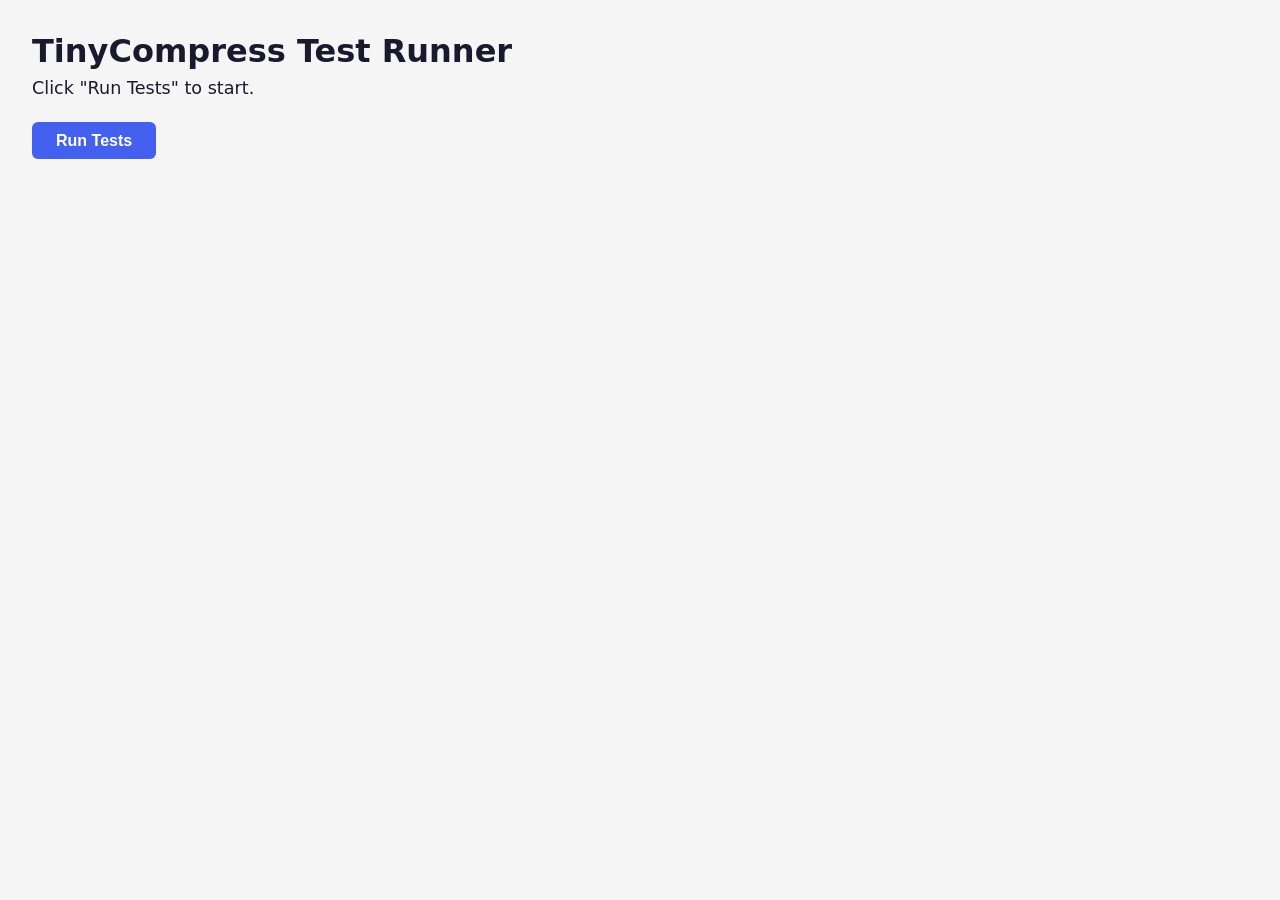
<file: tests/tests.html>
<!DOCTYPE html>
<html lang="en">
<head>
    <meta charset="UTF-8">
    <meta name="viewport" content="width=device-width, initial-scale=1.0">
    <title>TinyCompress - Test Runner</title>
    <style>
        * { margin: 0; padding: 0; box-sizing: border-box; }
        body { font-family: system-ui, sans-serif; background: #f5f5f5; color: #1a1a2e; padding: 2rem; }
        h1 { margin-bottom: 0.5rem; }
        .summary { margin-bottom: 1.5rem; font-size: 1.1rem; }
        .summary .pass { color: #16a34a; font-weight: 700; }
        .summary .fail { color: #dc2626; font-weight: 700; }
        .test-list { list-style: none; }
        .test-item { padding: 0.6rem 1rem; margin-bottom: 0.4rem; border-radius: 6px; background: #fff; border-left: 4px solid #ccc; }
        .test-item.pass { border-left-color: #16a34a; }
        .test-item.fail { border-left-color: #dc2626; }
        .test-name { font-weight: 600; }
        .test-detail { font-size: 0.85rem; color: #6c6c80; margin-top: 0.2rem; }
        button { padding: 0.6rem 1.5rem; font-size: 1rem; font-weight: 600; border: none; border-radius: 6px; cursor: pointer; background: #4361ee; color: #fff; margin-bottom: 1.5rem; }
        button:hover { background: #3a56d4; }
        button:disabled { background: #94a3b8; cursor: not-allowed; }
    </style>
</head>
<body>
    <h1>TinyCompress Test Runner</h1>
    <p class="summary" id="summary">Click "Run Tests" to start.</p>
    <button id="run-btn">Run Tests</button>
    <ul class="test-list" id="test-list"></ul>

    <script src="../src/imageProcessing.js"></script>
    <script src="../src/app.js"></script>
    <script>
    (function () {
        "use strict";

        var runBtn = document.getElementById("run-btn");
        var summary = document.getElementById("summary");
        var testList = document.getElementById("test-list");

        var COLORS = ["#e74c3c", "#3498db", "#2ecc71", "#f39c12", "#9b59b6", "#1abc9c"];
        var FORMAT_MAP = { jpeg: "image/jpeg", png: "image/png", webp: "image/webp" };

        function createTestImage(width, height, color, format) {
            return new Promise(function (resolve) {
                var canvas = document.createElement("canvas");
                canvas.width = width;
                canvas.height = height;
                var ctx = canvas.getContext("2d");
                ctx.fillStyle = color;
                ctx.fillRect(0, 0, width, height);
                for (var i = 0; i < 20; i++) {
                    ctx.fillStyle = COLORS[i % COLORS.length];
                    ctx.fillRect(Math.random() * width, Math.random() * height, Math.random() * 200 + 20, Math.random() * 200 + 20);
                }
                canvas.toBlob(function (blob) {
                    resolve(blob);
                }, FORMAT_MAP[format] || "image/jpeg", 0.92);
            });
        }

        function assert(condition, message) {
            return { pass: !!condition, message: message };
        }

        function runTest(name, fn) {
            return fn().then(function (result) {
                return { name: name, pass: result.pass, message: result.message };
            }).catch(function (err) {
                return { name: name, pass: false, message: "Error: " + err.message };
            });
        }

        function renderResult(result) {
            var li = document.createElement("li");
            li.className = "test-item " + (result.pass ? "pass" : "fail");
            li.innerHTML = '<div class="test-name">' + (result.pass ? "PASS" : "FAIL") + " " + result.name + '</div>' +
                '<div class="test-detail">' + result.message + '</div>';
            testList.appendChild(li);
        }

        function compressFile(file, targetBytes, format) {
            if (typeof createImageBitmap === "function") {
                return createImageBitmap(file).then(function (bmp) {
                    var c = document.createElement("canvas");
                    c.width = bmp.width;
                    c.height = bmp.height;
                    c.getContext("2d").drawImage(bmp, 0, 0);
                    bmp.close();
                    return c;
                });
            }
            return new Promise(function (resolve) {
                var url = URL.createObjectURL(file);
                var img = new Image();
                img.onload = function () {
                    var c = document.createElement("canvas");
                    c.width = img.naturalWidth;
                    c.height = img.naturalHeight;
                    c.getContext("2d").drawImage(img, 0, 0);
                    URL.revokeObjectURL(url);
                    resolve(c);
                };
                img.src = url;
            }).then(function (canvas) {
                return canvas;
            });
        }

        function binarySearch(canvas, targetBytes, format) {
            if (format === "image/png") {
                return new Promise(function (resolve) {
                    canvas.toBlob(function (b) { resolve(b); }, "image/png");
                });
            }
            return new Promise(function (resolve) {
                var low = 0.01, high = 1.0, best = null, iter = 0;
                function tryQ(q) {
                    iter++;
                    if (iter > 15 || high - low < 0.005) {
                        resolve(best);
                        return;
                    }
                    canvas.toBlob(function (blob) {
                        if (blob.size <= targetBytes) { best = blob; low = q; } else { high = q; }
                        if (high - low >= 0.005 && iter < 15) { tryQ((low + high) / 2); }
                        else { resolve(best); }
                    }, format, q);
                }
                tryQ(0.5);
            });
        }

        function runEnhancementTest(t) {
            return createTestImage(t.w, t.h, COLORS[0], t.fmt).then(function (blob) {
                return new Promise(function (resolve) {
                    var url = URL.createObjectURL(blob);
                    var img = new Image();
                    img.onload = function () {
                        var canvas = document.createElement("canvas");
                        canvas.width = img.naturalWidth;
                        canvas.height = img.naturalHeight;
                        canvas.getContext("2d").drawImage(img, 0, 0);
                        URL.revokeObjectURL(url);

                        if (t.enhance === "noise") {
                            ImageProcessing.noiseReduction(canvas, 0.3);
                            var ctx = canvas.getContext("2d");
                            var data = ctx.getImageData(0, 0, 1, 1).data;
                            resolve({ pass: data.length === 4, message: "Noise reduction applied, pixel data valid" });
                        } else if (t.enhance === "sharpen") {
                            ImageProcessing.sharpen(canvas, 0.5, 1);
                            var ctx2 = canvas.getContext("2d");
                            var data2 = ctx2.getImageData(0, 0, 1, 1).data;
                            resolve({ pass: data2.length === 4, message: "Sharpening applied, pixel data valid" });
                        } else if (t.enhance === "contrast") {
                            ImageProcessing.autoContrast(canvas);
                            var ctx3 = canvas.getContext("2d");
                            var data3 = ctx3.getImageData(0, 0, 1, 1).data;
                            resolve({ pass: data3.length === 4, message: "Auto contrast applied, pixel data valid" });
                        } else if (t.enhance === "color") {
                            ImageProcessing.autoColor(canvas);
                            var ctx4 = canvas.getContext("2d");
                            var data4 = ctx4.getImageData(0, 0, 1, 1).data;
                            resolve({ pass: data4.length === 4, message: "Auto color applied, pixel data valid" });
                        } else if (t.enhance === "full") {
                            var enhanced = ImageProcessing.enhanceImage(canvas, {
                                sharpenAmount: 0.5,
                                noiseReductionStrength: 0.3,
                                autoContrast: true,
                                autoColor: true
                            });
                            binarySearch(enhanced, t.target, FORMAT_MAP[t.fmt]).then(function (result) {
                                var pass = result && result.size <= t.target;
                                resolve({
                                    pass: pass,
                                    message: "Enhanced size: " + (result ? (result.size / 1024).toFixed(1) : 0) + " KB | Target: " + (t.target / 1024).toFixed(1) + " KB"
                                });
                            });
                        } else if (t.enhance === "noisy") {
                            var noisyCanvas = document.createElement("canvas");
                            noisyCanvas.width = t.w;
                            noisyCanvas.height = t.h;
                            var nctx = noisyCanvas.getContext("2d");
                            var nimgData = nctx.createImageData(t.w, t.h);
                            for (var i = 0; i < nimgData.data.length; i += 4) {
                                nimgData.data[i] = 128 + Math.random() * 127;
                                nimgData.data[i + 1] = 128 + Math.random() * 127;
                                nimgData.data[i + 2] = 128 + Math.random() * 127;
                                nimgData.data[i + 3] = 255;
                            }
                            nctx.putImageData(nimgData, 0, 0);
                            var origBlob, denoisedBlob;
                            noisyCanvas.toBlob(function (b) {
                                origBlob = b;
                                var denoised = ImageProcessing.enhanceImage(noisyCanvas, {
                                    noiseReductionStrength: 0.5,
                                    autoContrast: true,
                                    autoColor: true
                                });
                                denoised.toBlob(function (b2) {
                                    denoisedBlob = b2;
                                    var pass = denoisedBlob.size < origBlob.size;
                                    resolve({
                                        pass: pass,
                                        message: "Original: " + (origBlob.size / 1024).toFixed(1) + " KB | Denoised: " + (denoisedBlob.size / 1024).toFixed(1) + " KB"
                                    });
                                }, FORMAT_MAP[t.fmt]);
                            }, FORMAT_MAP[t.fmt], 0.9);
                        }
                    };
                    img.src = url;
                });
            });
        }

        var tests = [
            { name: "1 KB JPEG", w: 10, h: 10, fmt: "jpeg", target: 1024 },
            { name: "10 KB JPEG", w: 50, h: 50, fmt: "jpeg", target: 10240 },
            { name: "100 KB JPEG", w: 200, h: 200, fmt: "jpeg", target: 102400 },
            { name: "1 MB JPEG", w: 800, h: 800, fmt: "jpeg", target: 1048576 },
            { name: "5 MB JPEG", w: 1600, h: 1600, fmt: "jpeg", target: 5242880 },
            { name: "10 MB JPEG", w: 2400, h: 2400, fmt: "jpeg", target: 10485760 },
            { name: "100 KB PNG", w: 200, h: 200, fmt: "png", target: 102400 },
            { name: "100 KB WebP", w: 200, h: 200, fmt: "webp", target: 102400 },
            { name: "Portrait 100 KB", w: 100, h: 400, fmt: "jpeg", target: 102400 },
            { name: "Landscape 100 KB", w: 400, h: 100, fmt: "jpeg", target: 102400 },
            { name: "Transparent PNG 100 KB", w: 200, h: 200, fmt: "png", target: 102400 },
            { name: "Very large dims 100 KB", w: 3000, h: 2000, fmt: "jpeg", target: 102400 },
            // Enhancement tests
            { name: "Noise reduction produces valid canvas", w: 100, h: 100, fmt: "jpeg", target: 10240, enhance: "noise" },
            { name: "Sharpen produces valid canvas", w: 100, h: 100, fmt: "jpeg", target: 10240, enhance: "sharpen" },
            { name: "Auto contrast produces valid canvas", w: 100, h: 100, fmt: "jpeg", target: 10240, enhance: "contrast" },
            { name: "Auto color produces valid canvas", w: 100, h: 100, fmt: "jpeg", target: 10240, enhance: "color" },
            { name: "Full boost pipeline 100 KB", w: 200, h: 200, fmt: "jpeg", target: 102400, enhance: "full" },
            { name: "Boost noise reduction shrinks noisy image", w: 100, h: 100, fmt: "jpeg", target: 20480, enhance: "noisy" },
        ];

        function runAll() {
            testList.innerHTML = "";
            summary.textContent = "Running...";
            runBtn.disabled = true;

            var results = [];
            var chain = Promise.resolve();

            tests.forEach(function (t) {
                chain = chain.then(function () {
                    return runTest(t.name, function () {
                        return createTestImage(t.w, t.h, COLORS[0], t.fmt).then(function (blob) {
                            if (t.enhance) {
                                return runEnhancementTest(t);
                            }
                            return binarySearch(
                                (function () {
                                    var c = document.createElement("canvas");
                                    c.width = t.w; c.height = t.h;
                                    var ctx = c.getContext("2d");
                                    ctx.fillStyle = COLORS[0];
                                    ctx.fillRect(0, 0, t.w, t.h);
                                    return c;
                                })(),
                                t.target,
                                FORMAT_MAP[t.fmt]
                            );
                        }).then(function (result) {
                            var pass = t.enhance ? result.pass : (t.fmt === "png" ? true : result.size <= t.target);
                            return assert(pass,
                                t.enhance ? result.message : (
                                    "Size: " + (result.size / 1024).toFixed(1) + " KB" +
                                    " | Target: " + (t.target / 1024).toFixed(1) + " KB" +
                                    (pass ? "" : " (EXCEEDED)")
                                )
                            );
                        });
                    }).then(function (r) {
                        results.push(r);
                        renderResult(r);
                    });
                });
            });

            chain.then(function () {
                var passed = results.filter(function (r) { return r.pass; }).length;
                var failed = results.filter(function (r) { return !r.pass; }).length;
                summary.innerHTML = '<span class="pass">' + passed + ' passed</span>, ' +
                    '<span class="fail">' + failed + ' failed</span> out of ' + results.length;
                runBtn.disabled = false;
            });
        }

        runBtn.addEventListener("click", runAll);
    })();
    </script>
</body>
</html>
</file>
